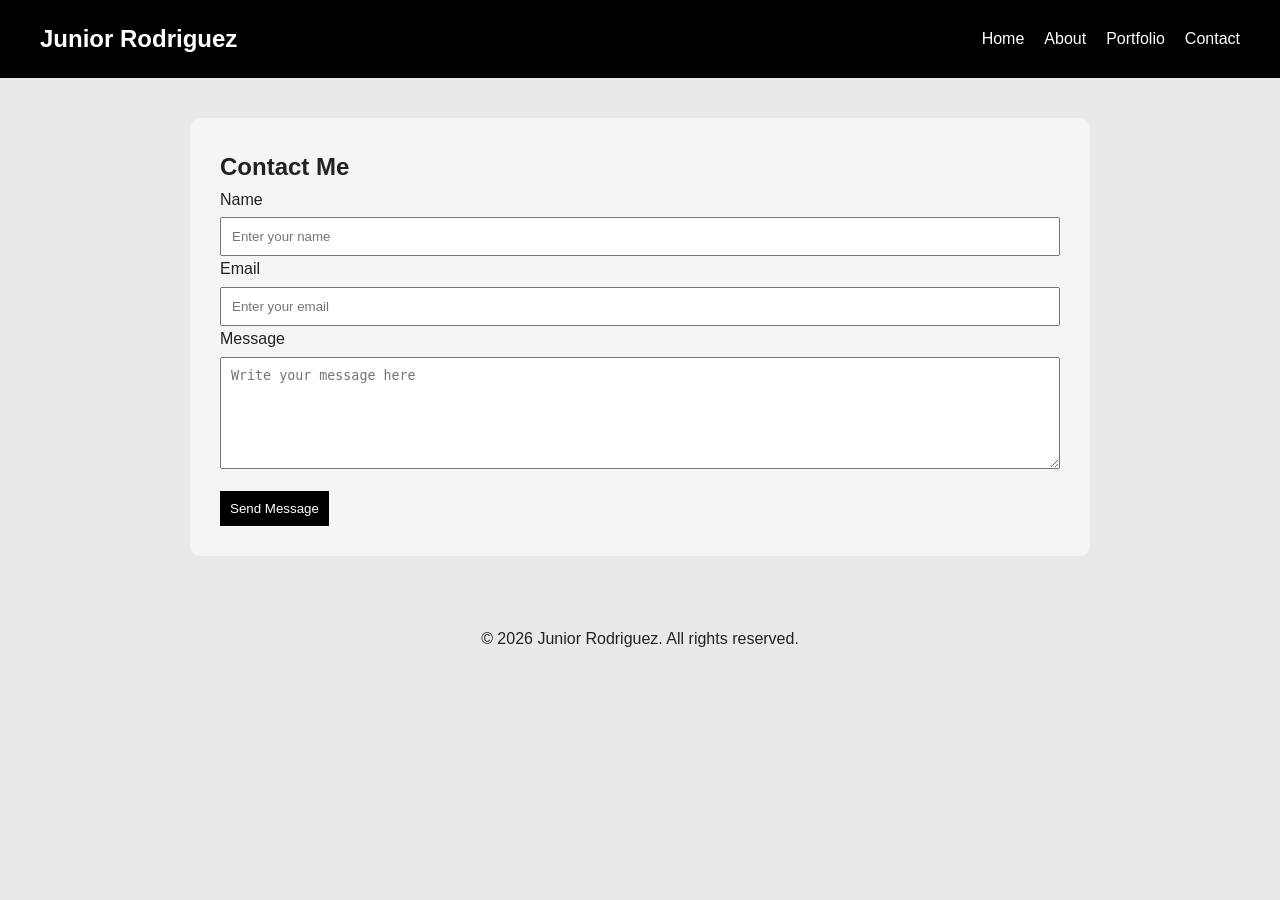
<file: contact.html>
<!DOCTYPE html>
<html lang="en">
<head>
  <meta charset="UTF-8" />
  <meta name="viewport" content="width=device-width, initial-scale=1.0" />
  <title>Junior Rodriguez | Contact</title>
  <link rel="stylesheet" href="style.css" />
</head>
<body>
  <header>
    <nav class="navbar">
      <h1 class="logo">Junior Rodriguez</h1>
      <ul class="nav-links">
        <li><a href="index.html">Home</a></li>
        <li><a href="about.html">About</a></li>
        <li><a href="portfolio.html">Portfolio</a></li>
        <li><a href="contact.html">Contact</a></li>
      </ul>
    </nav>
  </header>

  <main>
    <section class="page-section">
      <h2>Contact Me</h2>
      <form class="contact-form">
        <label for="name">Name</label>
        <input type="text" id="name" name="name" placeholder="Enter your name" />

        <label for="email">Email</label>
        <input type="email" id="email" name="email" placeholder="Enter your email" />

        <label for="message">Message</label>
        <textarea id="message" name="message" rows="6" placeholder="Write your message here"></textarea>

        <button type="submit">Send Message</button>
      </form>
    </section>
  </main>

  <footer>
    <p>&copy; 2026 Junior Rodriguez. All rights reserved.</p>
  </footer>
</body>
</html>
</file>
<file: style.css>
* {
  margin: 0;
  padding: 0;
  box-sizing: border-box;
}

body {
  font-family: Arial, sans-serif;
  line-height: 1.6;
  background-color: #e9e9e9;
  color: #222;
}

header {
  background-color: #000;
  color: white;
  padding: 20px;
}

.navbar {
  max-width: 1200px;
  margin: 0 auto;
  display: flex;
  justify-content: space-between;
  align-items: center;
}

.nav-links {
  list-style: none;
  display: flex;
  gap: 20px;
}

.nav-links a {
  color: white;
  text-decoration: none;
}

main {
  padding: 40px;
}

.page-section {
  max-width: 900px;
  margin: 0 auto;
  background: #f5f5f5;
  padding: 30px;
  border-radius: 10px;
}

.about-content {
  display: flex;
  gap: 20px;
  flex-wrap: wrap;
}

.page-image {
  width: 300px;
  border-radius: 10px;
}

.portfolio-grid {
  display: grid;
  grid-template-columns: 1fr;
  gap: 20px;
}

.card {
  background: white;
  padding: 20px;
  border-radius: 10px;
}

.card img {
  width: 100%;
}

.contact-form input,
.contact-form textarea {
  width: 100%;
  padding: 10px;
  margin-top: 5px;
}

button {
  margin-top: 15px;
  padding: 10px;
  background: black;
  color: white;
  border: none;
}

footer {
  text-align: center;
  margin-top: 30px;
}
</file>
